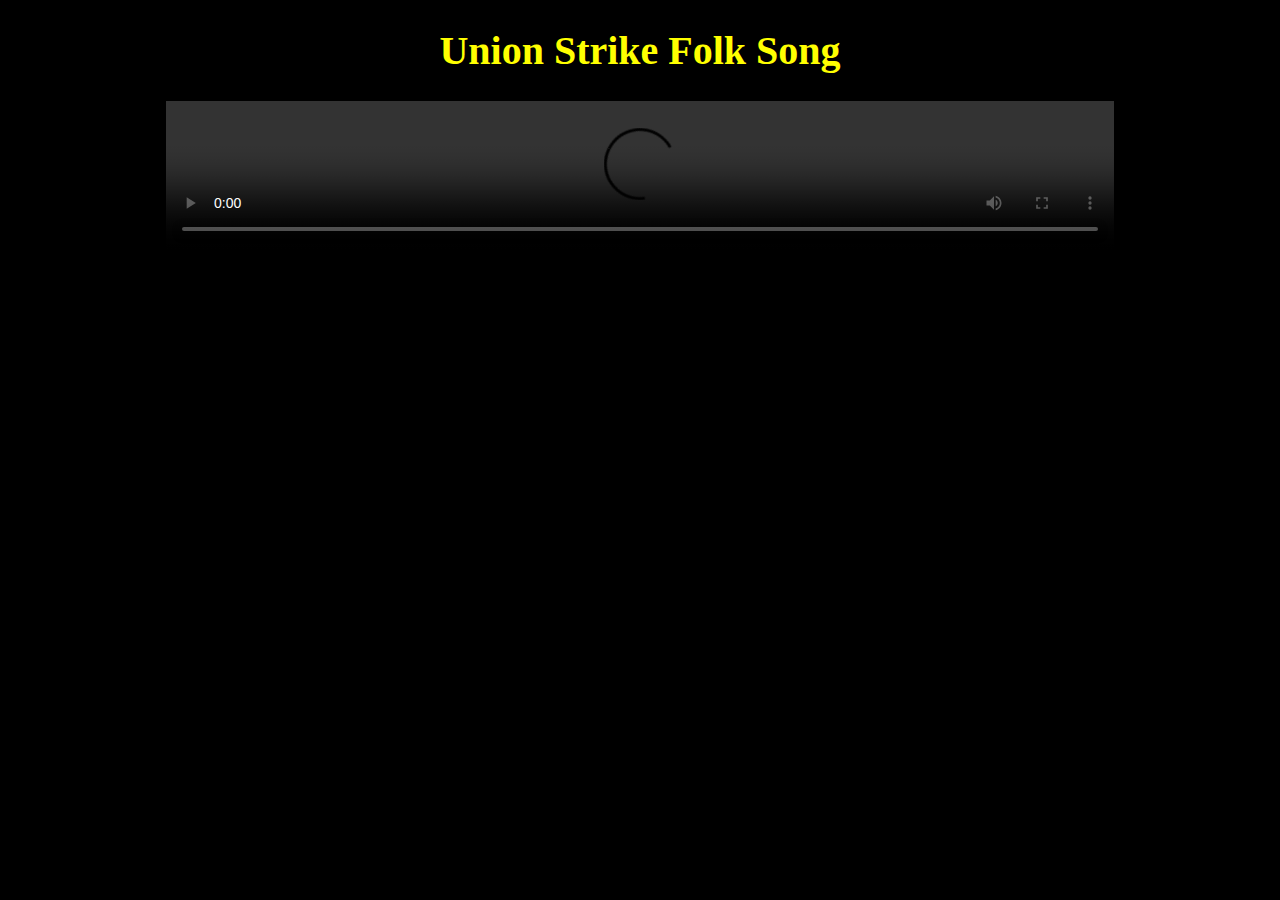
<file: butwehavethepower/index.html>
<!DOCTYPE html>
<html>
  <head>
    <meta charset="utf-8" />
    <title>Union Strike Folk Song</title>
    <link rel="stylesheet" href="style.css" type="text/css" />
  </head>

  <body>
    <h1 id="title">Union Strike Folk Song</h1>

    <video
      src="https://www.cs.tufts.edu/comp/20/butwehavethepower.mp4"
      id="butwehavethepower"
      controls
    ></video>
    <!--  what I want to do is use javascript to change lyrics as I listen for video.  -->
    <div id="lyrics"></div>

    <script>
      var video = document.getElementById("butwehavethepower");
      var lyrics = document.getElementById("lyrics");

      video.addEventListener(
        "timeupdate",
        function() {
          if (video.currentTime < 6) {
            lyrics.innerHTML = "<h3>Music</h3>";
          } else if (video.currentTime > 6 && video.currentTime < 11) {
            lyrics.innerHTML =
              "<h3>Come gather round, children, It's high time ye learned</h3>";
          } else if (video.currentTime > 11 && video.currentTime < 16.5) {
            lyrics.innerHTML =
              "<h3>'Bout a hero named Homer And a devil named Burns.</h3>";
          } else if (video.currentTime > 16.5 && video.currentTime < 21) {
            lyrics.innerHTML =
              "<h3>We'll march 'till we drop The girls and the fellas.</h3>";
          } else if (video.currentTime > 21 && video.currentTime < 27) {
            lyrics.innerHTML =
              "<h3>We'll fight 'till the death Or else fold like umbrellas. </h3>";
          } else if (video.currentTime > 27 && video.currentTime < 37) {
            lyrics.innerHTML = "<h3>Scene</h3>";
          } else if (video.currentTime > 37 && video.currentTime < 42.5) {
            lyrics.innerHTML =
              "<h3>So we'll march day and night By the big cooling tower.</h3>";
          } else if (video.currentTime > 42.5 && video.currentTime < 50) {
            lyrics.innerHTML =
              "<h3>They have the plant But we have the power.</h3>";
          } else if (video.currentTime > 52 && video.currentTime < 56) {
            lyrics.innerHTML = '<h3>Lenny: Now do "Classical Gas"!</h3>';
          } else if (video.currentTime > 56 && video.currentTime < 73) {
            lyrics.innerHTML = "<h3>music</h3>";
          } else if (video.currentTime > 73 && video.currentTime < 77.5) {
            lyrics.innerHTML =
              "<h3>So we'll march day and night By the big cooling tower.</h3>";
          } else if (video.currentTime > 77.5 && video.currentTime < 82) {
            lyrics.innerHTML =
              "<h3>They have the plant But we have the power.</h3>";
          } else if (video.currentTime > 82 && video.currentTime < 87) {
            lyrics.innerHTML =
              "<h3>So we'll march day and night By the big cooling tower.</h3>";
          } else if (video.currentTime > 87 && video.currentTime < 91) {
            lyrics.innerHTML =
              "<h3>They have the plant But we have the power.</h3>";
          } else {
            lyrics.innerHTML = "";
          }
        },
        false
      );
    </script>
  </body>
</html>
</file>
<file: butwehavethepower/style.css>
body {
  background-color: black;
}

#title {
  font-size: 40px;
  text-align: center;
  color: yellow;
  font-family: "Coiny", cursive;
}

#butwehavethepower {
  display: block;
  margin: 0 auto;
  width: 75%;
}

#lyrics {
  text-align: center;
}

h3 {
  font-family: "Coiny", cursive;
  font-weight: bold;
  color: yellow;
  font-size: 30px;
}
</file>
